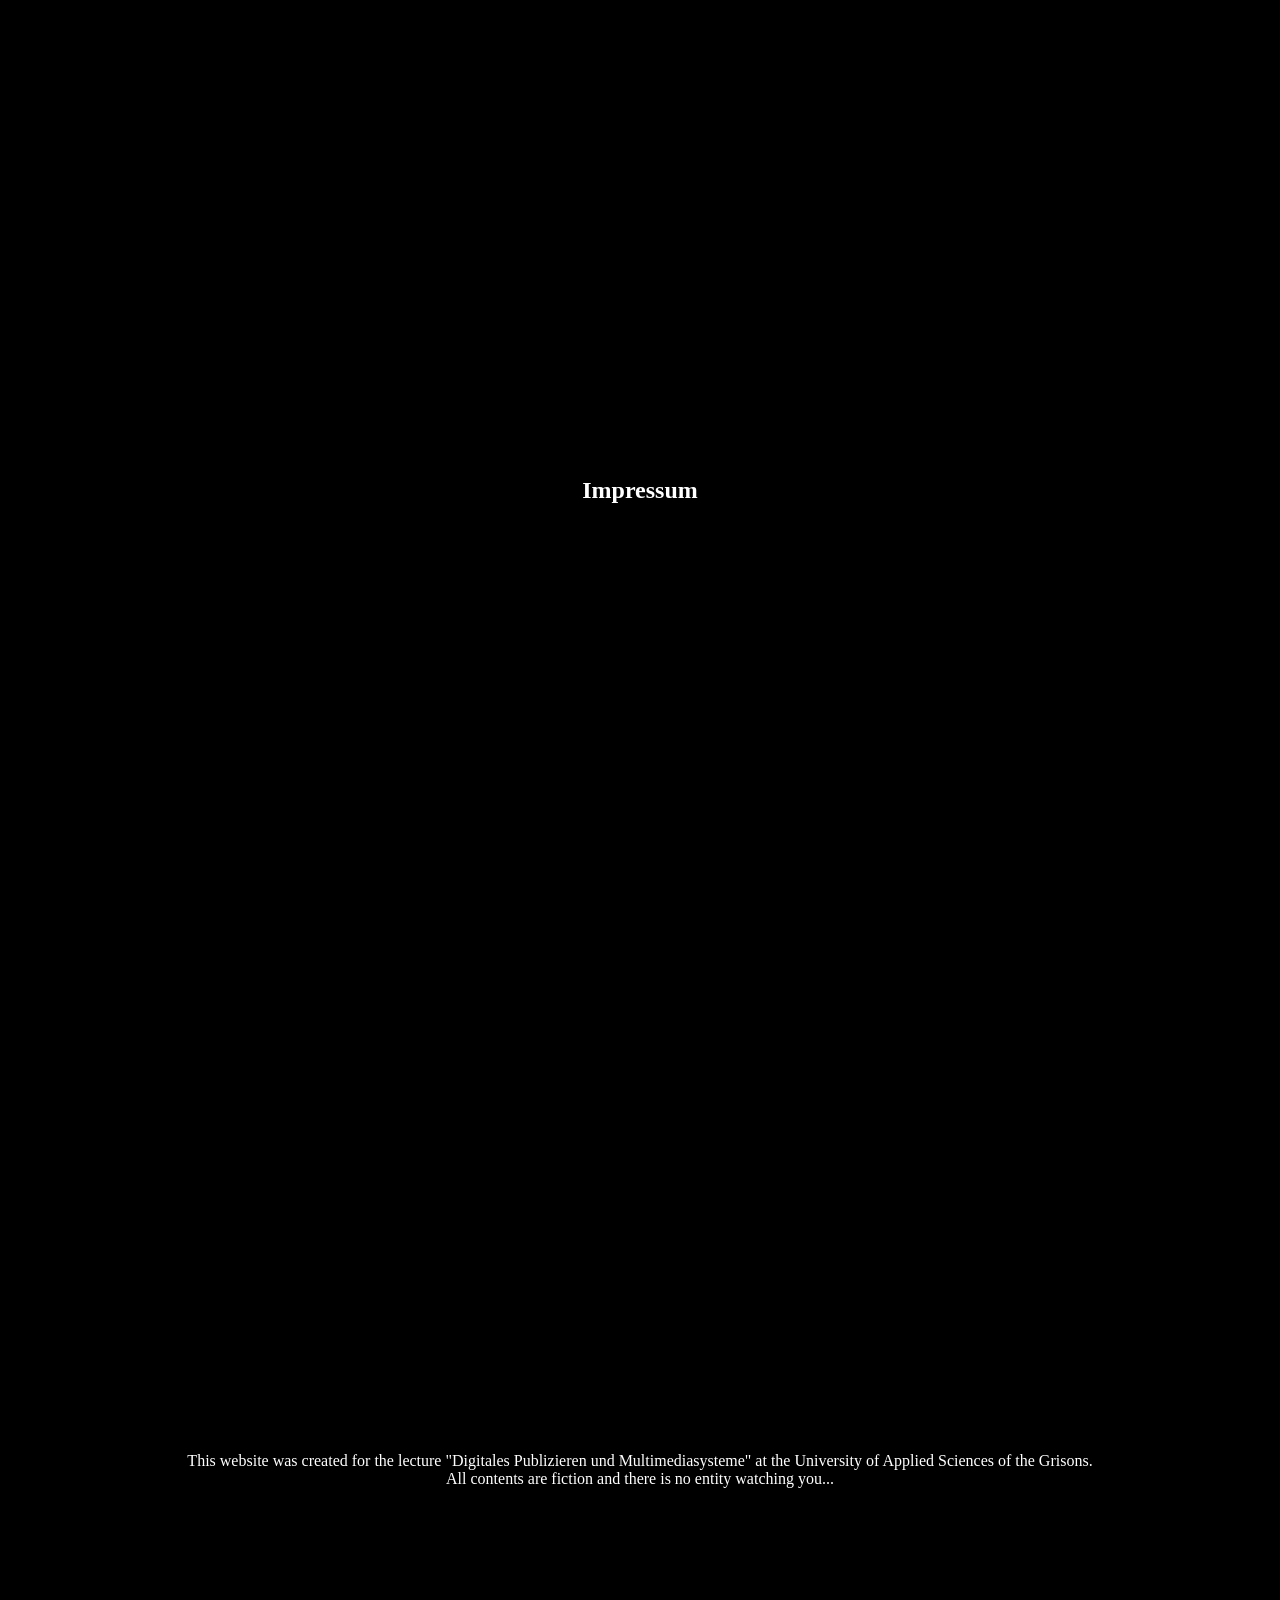
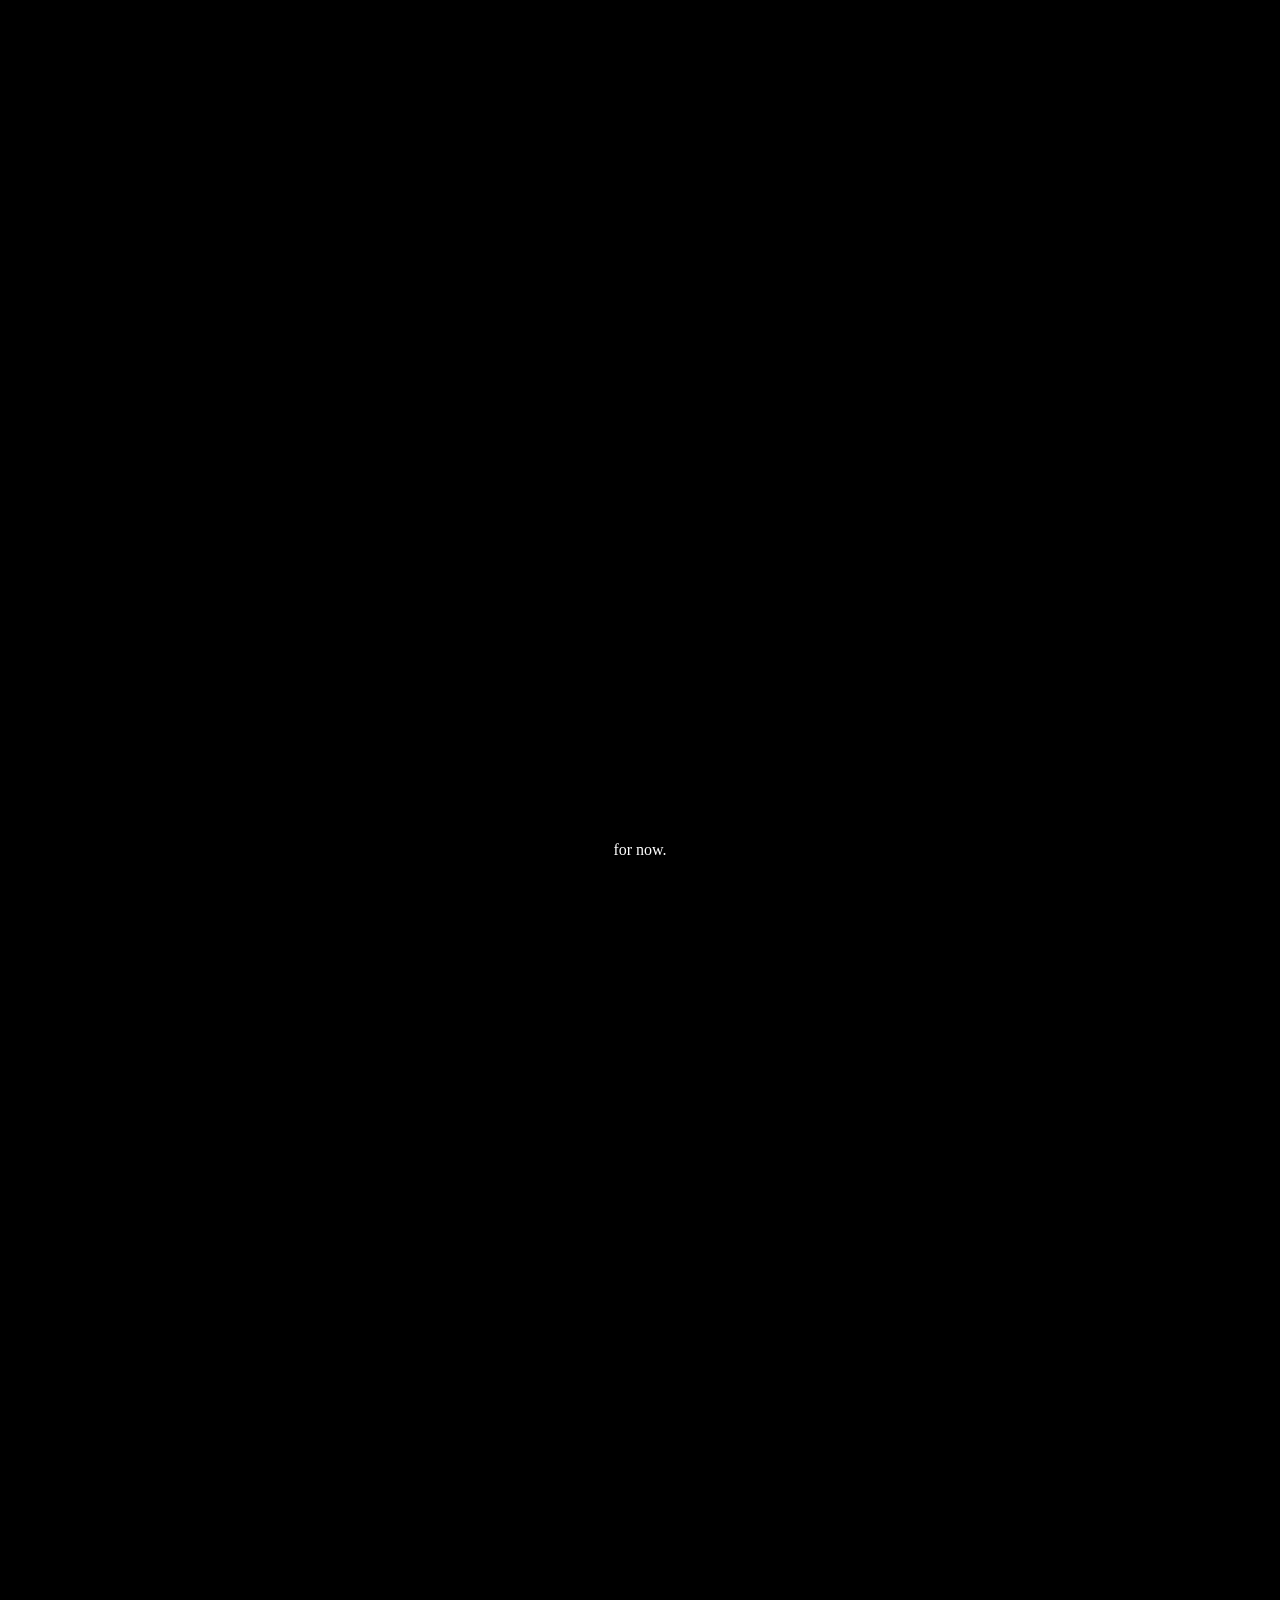
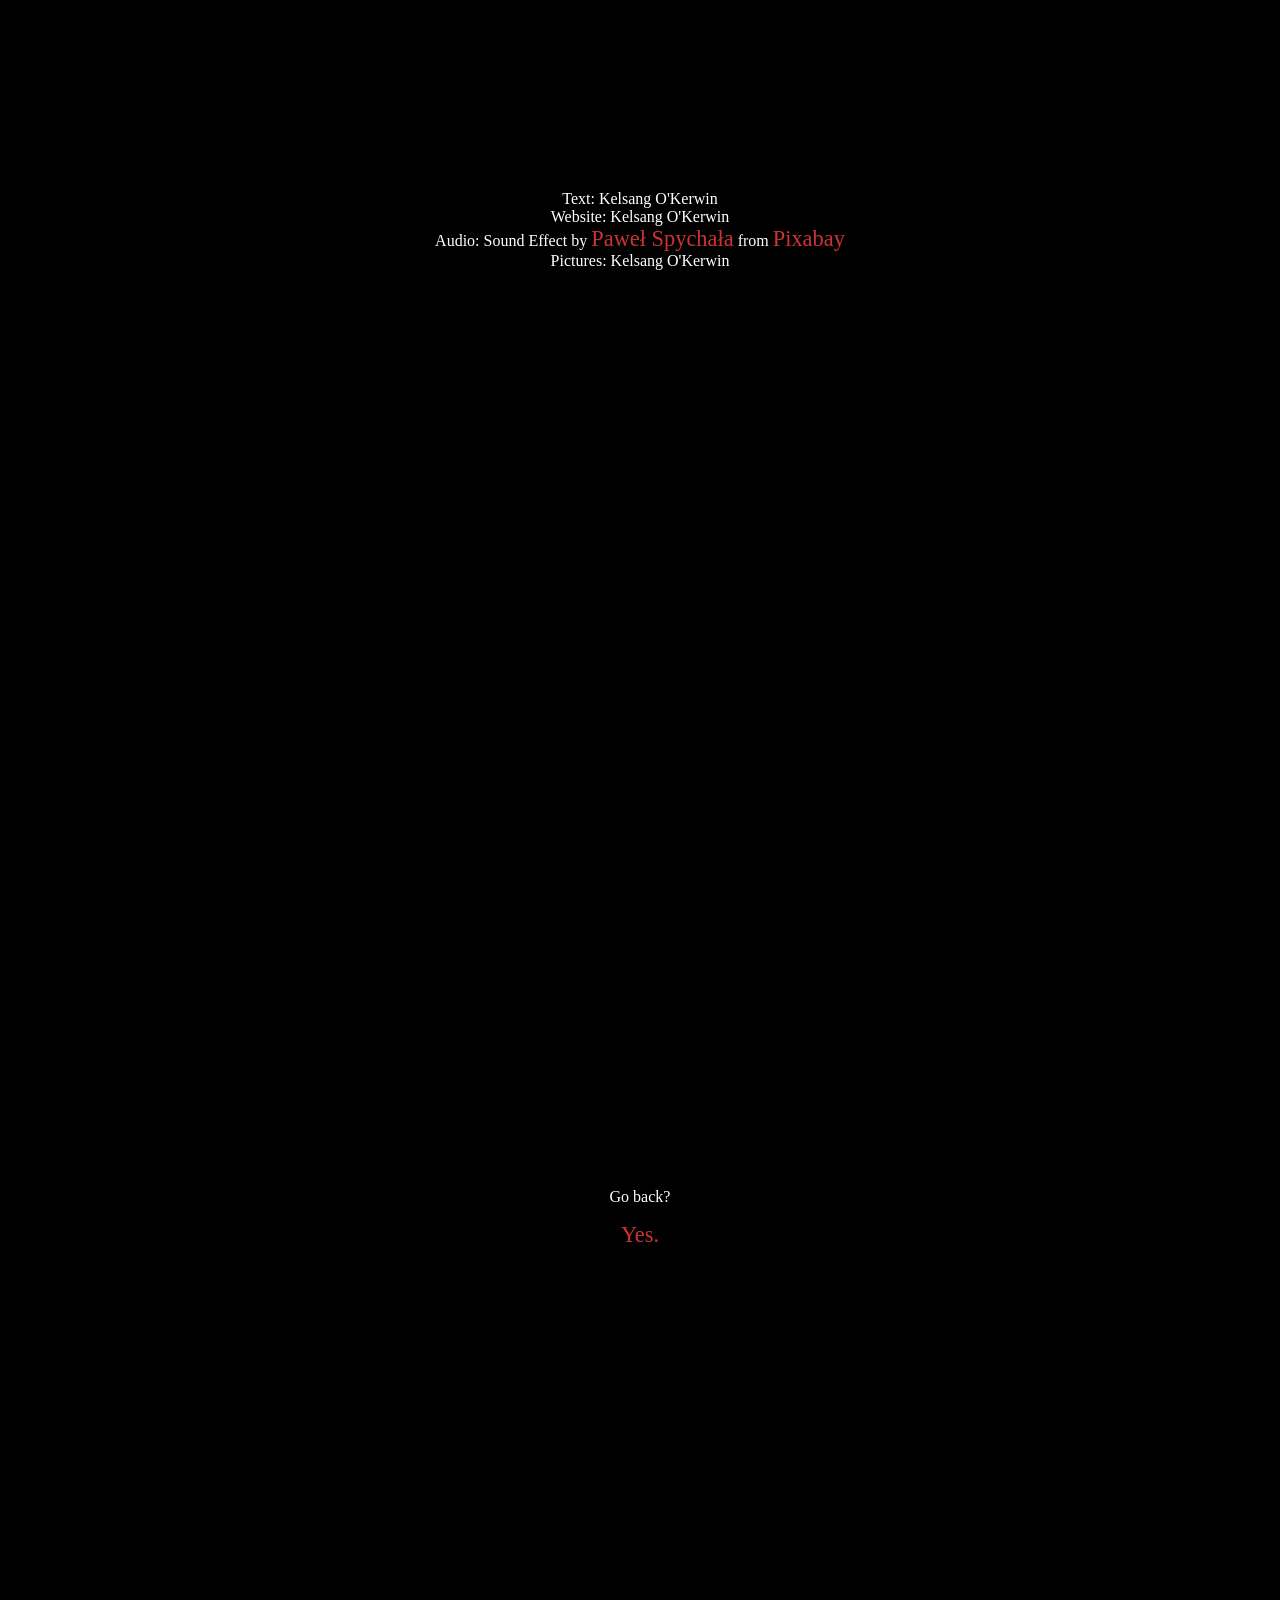
<file: impressum.htm>
<!DOCTYPE html>
<html>
<head>
	<meta charset="UTF-8">
    <title>WHAT IS INFORMATION</title>
	<link rel="stylesheet" href="style.css">
</head>

<section>
  <h1 class="hidden">Impressum</h1>
</section>

<section>
  <p class="hidden"> This website was created for the lecture "Digitales Publizieren und Multimediasysteme" at the University of Applied Sciences of the Grisons. <br>
	All contents are fiction and there is no entity watching you... </p>
</section>

<section>
  <p class="hidden"> for now. </p>
</section>

<section>
  <p class="hidden"> 
	Text: Kelsang O'Kerwin <br>
	Website: Kelsang O'Kerwin <br>
	Audio: Sound Effect by 
	  <a href="https://pixabay.com/users/audiopapkin-14728698/?utm_source=link-attribution&utm_medium=referral&utm_campaign=music&utm_content=308746">Paweł Spychała</a> from <a href="https://pixabay.com/sound-effects//?utm_source=link-attribution&utm_medium=referral&utm_campaign=music&utm_content=308746">Pixabay</a> <br>
	Pictures: Kelsang O'Kerwin </p>
</section>


<section>
  <div class="hidden">
    <p>Go back?</p>
    <a href="index.htm">Yes.</a>
  </div>
</section>

<script>
const observer = new IntersectionObserver((entries)=>{
  entries.forEach(entry=>{
    if(entry.isIntersecting){
      entry.target.classList.add("show");
    }
  });
});

document.querySelectorAll(".hidden").forEach(el=>{
  observer.observe(el);
});
</script>

</body>

</html>
</file>
<file: style.css>
body {
  margin:0;
  background:black;
  color:white;
  font-family: Georgia, serif;
  overflow-x:hidden;
}

.scene {
  display:none;
}

.scene.active {
  display:block;
}

section {
  min-height:100vh;
  display:flex;
  align-items:center;
  justify-content:center;
  text-align:center;
  padding:40px;
}

.hidden {
  opacity:0;
  transform:translateY(40px);
  transition:all 1.5s ease;
}

.show {
  opacity:1;
  transform:translateY(0);
}

img {
  max-width:80%;
  filter:brightness(60%);
}

a {
  color:#c33;
  font-size:1.4rem;
  text-decoration:none;
}

.video-wrapper {
  display: flex;
  justify-content: center;
  width: 100%;
}

.video-wrapper video {
  max-height: 90vh;
  max-width: 90vw;
  width: auto;
  height: auto;
  display: block;
}
</file>
